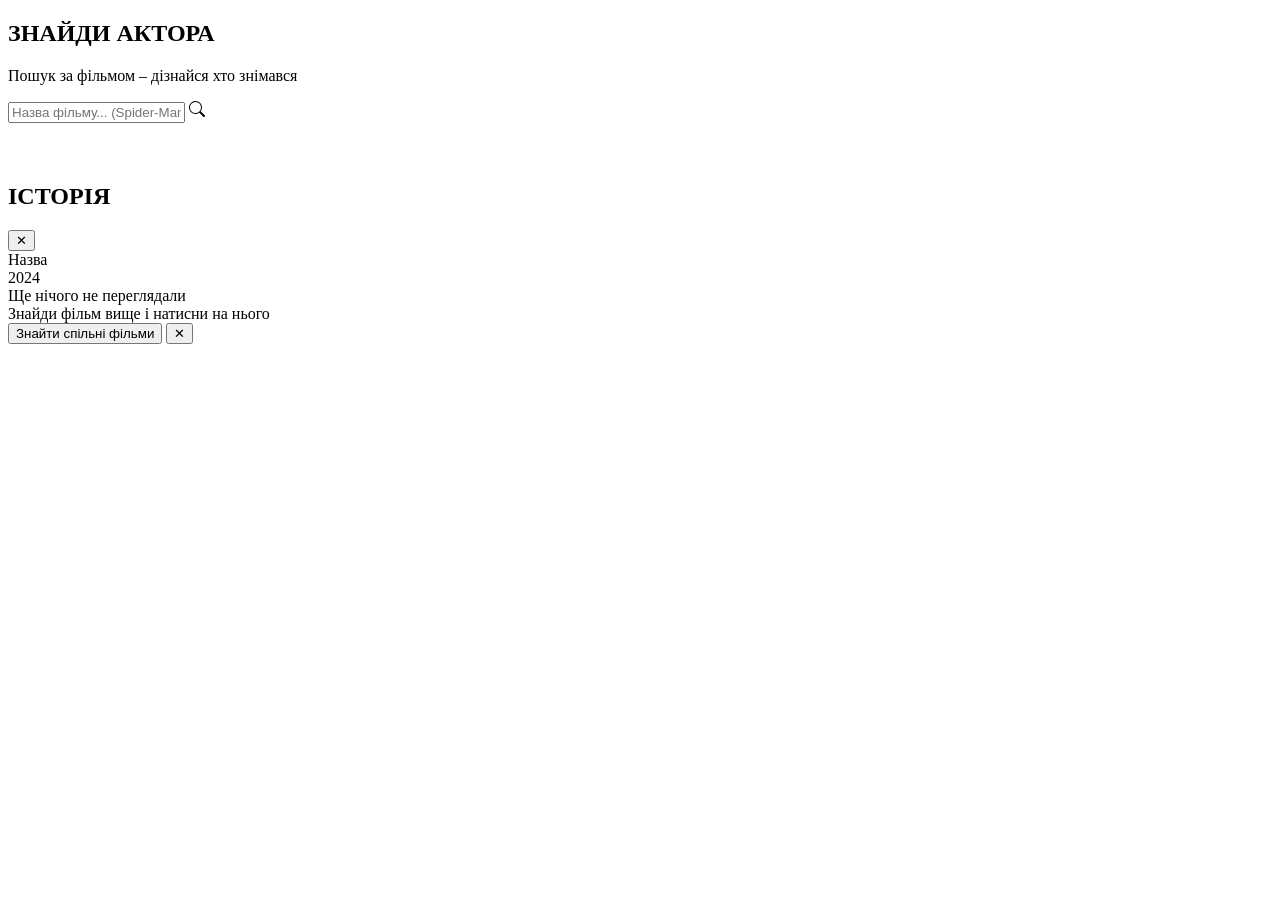
<file: target/classes/templates/index.html>
<!DOCTYPE html>
<html xmlns:th="http://www.thymeleaf.org"
      th:replace="~{fragments/layout :: layout(~{::title}, ~{::section}, ~{::aside})}">
<head>
    <title>Actlas – Пошук акторів</title>
</head>
<body>

<!-- CONTENT -->
<section>
    <h1 class="page-title">ЗНАЙДИ АКТОРА</h1>
    <p class="page-subtitle">Пошук за фільмом – дізнайся хто знімався</p>

    <!-- Search -->
    <div class="search-wrap" style="margin-bottom: 60px;">
        <input
                type="text"
                id="search-input"
                class="search-input"
                placeholder="Назва фільму... (Spider-Man, Люди Х)"
                autocomplete="off"
        >
        <span class="search-icon"><svg xmlns="http://www.w3.org/2000/svg" width="16" height="16" fill="currentColor" class="bi bi-search" viewBox="0 0 16 16">
  <path d="M11.742 10.344a6.5 6.5 0 1 0-1.397 1.398h-.001q.044.06.098.115l3.85 3.85a1 1 0 0 0 1.415-1.414l-3.85-3.85a1 1 0 0 0-.115-.1zM12 6.5a5.5 5.5 0 1 1-11 0 5.5 5.5 0 0 1 11 0"/>
</svg>
        </span>
        <div id="search-dropdown" class="search-dropdown"></div>
    </div>

    <!-- History -->
    <div class="section">
        <div class="section__header">
            <h2 class="section__title">ІСТОРІЯ</h2>
            <span class="section__count" id="history-count"
                  th:text="${history != null and !history.isEmpty()} ? ${history.size()} + ' фільмів' : ''">
            </span>
        </div>

        <div id="history-grid" class="grid grid--movies">
            <th:block th:if="${history != null and !history.isEmpty()}">
                <div th:each="movie : ${history}"
                     class="movie-card"
                     th:data-imdb-id="${movie.imdbId}">
                    <button class="movie-card__delete"
                            th:data-imdb-id="${movie.imdbId}">&#x2715;</button>
                    <img th:if="${movie.imageUrl}"
                         class="movie-card__poster"
                         th:src="${movie.imageUrl}"
                         th:alt="${movie.title}"
                         loading="lazy">
                    <div th:unless="${movie.imageUrl}" class="movie-card__poster-placeholder"></div>
                    <div class="movie-card__body">
                        <div class="movie-card__title" th:text="${movie.title}">Назва</div>
                        <div class="movie-card__meta">
                            <span th:text="${movie.year} ?: '–'">2024</span>
                            <span th:if="${movie.rating}"
                                  class="movie-card__rating"
                                  th:text="|&#9733; ${#numbers.formatDecimal(movie.rating, 1, 1)}|">
                            </span>
                        </div>
                    </div>
                </div>
            </th:block>

            <th:block th:if="${history == null or history.isEmpty()}">
                <div class="empty-state" style="grid-column: 1/-1;">
                    <div class="empty-state__line"></div>
                    <div class="empty-state__text">
                        Ще нічого не переглядали<br>
                        Знайди фільм вище і натисни на нього
                    </div>
                </div>
            </th:block>
        </div>
    </div>

    <!-- Pinned bar -->
    <div class="pinned-bar" id="pinned-bar">
        <div class="pinned-bar__actors" id="pinned-actors"></div>
        <button class="pinned-bar__btn" id="find-common-btn">Знайти спільні фільми</button>
        <button class="pinned-bar__clear" id="clear-pinned-btn" title="Очистити">&#x2715;</button>
    </div>
</section>


<aside th:fragment="pageScripts">
    <script>
        Search.init('search-input', 'search-dropdown');

        Search.onSelect = async function(movie) {
            document.getElementById('search-dropdown').classList.remove('active');
            document.getElementById('search-input').value = movie.title;
            Toast.info('Завантаження "' + movie.title + '"...');
            try {
                const saved = await MovieAPI.fetch(movie.imdbId);
                Toast.success('"' + saved.title + '" збережено!');
                window.location.href = '/movies/' + movie.imdbId;
            } catch (e) {
                Toast.error('Не вдалось завантажити фільм');
            }
        };

        document.getElementById('history-grid').addEventListener('click', async function(e) {
            const deleteBtn = e.target.closest('.movie-card__delete');
            if (deleteBtn) {
                e.stopPropagation();
                await deleteFromHistory(deleteBtn.dataset.imdbId);
                return;
            }
            const card = e.target.closest('.movie-card');
            if (card) {
                window.location.href = '/movies/' + card.dataset.imdbId;
            }
        });

        async function deleteFromHistory(imdbId) {
            try {
                await MovieAPI.delete(imdbId);
                const card = document.querySelector('.movie-card[data-imdb-id="' + imdbId + '"]');
                if (card) card.remove();
                Toast.success('Видалено з історії');

                const remaining = document.querySelectorAll('#history-grid .movie-card').length;
                const counter = document.getElementById('history-count');
                if (counter) counter.textContent = remaining > 0 ? remaining + ' фільмів' : '';

                if (remaining === 0) {
                    document.getElementById('history-grid').innerHTML =
                        '<div class="empty-state" style="grid-column:1/-1">' +
                        '<div class="empty-state__line"></div>' +
                        '<div class="empty-state__text">Ще нічого не переглядали</div>' +
                        '</div>';
                }
            } catch (e) {
                Toast.error('Помилка видалення');
            }
        }
    </script>
</aside>

</body>
</html>
</file>
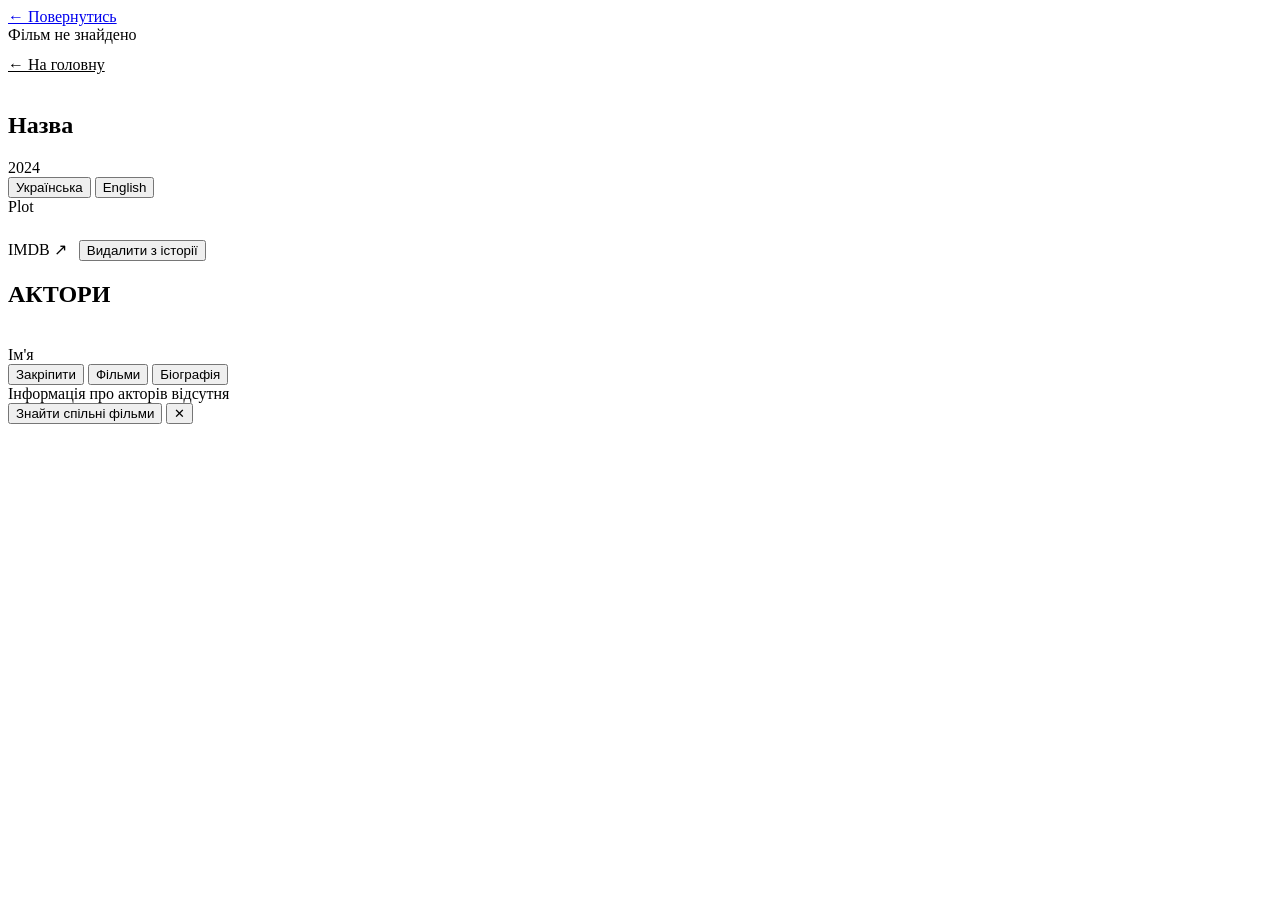
<file: target/classes/templates/movie.html>
<!DOCTYPE html>
<html xmlns:th="http://www.thymeleaf.org"
      th:replace="~{fragments/layout :: layout(~{::title}, ~{::section}, ~{::aside})}">
<head>
    <title th:text="${movie != null} ? ${movie.title} + ' – Actlas' : 'Actlas'">Фільм – Actlas</title>
</head>
<body>

<section>
    <a href="/" class="back-link">&#8592; Повернутись</a>

    <th:block th:if="${movie == null}">
        <div class="empty-state">
            <div class="empty-state__line"></div>
            <div class="empty-state__text">
                Фільм не знайдено<br>
                <a href="/" style="color:var(--accent);margin-top:12px;display:inline-block;">
                    &#8592; На головну
                </a>
            </div>
        </div>
    </th:block>

    <th:block th:if="${movie != null}">

        <div class="movie-hero">
            <div>
                <img th:if="${movie.imageUrl}"
                     class="movie-hero__poster"
                     th:src="${movie.imageUrl}"
                     th:alt="${movie.title}">
                <div th:unless="${movie.imageUrl}" class="movie-hero__poster-placeholder"></div>
            </div>

            <div>
                <h1 class="movie-hero__title" th:text="${movie.title}">Назва</h1>

                <p th:if="${movie.originalTitle != null and movie.originalTitle != movie.title}"
                   class="movie-hero__original"
                   th:text="${movie.originalTitle}">
                </p>

                <div class="movie-hero__badges">
                    <span th:if="${movie.year}" class="badge" th:text="${movie.year}">2024</span>
                    <span th:if="${movie.rating}" class="badge badge--rating"
                          th:text="|&#9733; ${#numbers.formatDecimal(movie.rating, 1, 1)}|">
                    </span>
                    <span th:if="${movie.actors != null and !movie.actors.isEmpty()}"
                          class="badge"
                          th:text="${movie.actors.size()} + ' акторів'">
                    </span>
                </div>

                <!-- Опис фільму -->
                <th:block th:if="${movie.plotUkr != null or movie.plot != null}">
                    <div class="movie-plot">
                        <!-- Таби тільки якщо є обидва -->
                        <div th:if="${movie.plotUkr != null and movie.plot != null}"
                             class="plot-tabs">
                            <button class="plot-tab active" onclick="switchPlot('ukr')">
                                Українська
                            </button>
                            <button class="plot-tab" onclick="switchPlot('en')">
                                English
                            </button>
                        </div>
                        <!-- Лейбл якщо тільки один -->
                        <div th:if="${movie.plotUkr == null and movie.plot != null}"
                             class="plot-label">Plot</div>

                        <p th:if="${movie.plotUkr != null}"
                           class="plot-text" id="plot-ukr"
                           th:text="${movie.plotUkr}"></p>

                        <p th:if="${movie.plot != null and movie.plotUkr == null}"
                           class="plot-text"
                           th:text="${movie.plot}"></p>

                        <p th:if="${movie.plot != null and movie.plotUkr != null}"
                           class="plot-text" id="plot-en"
                           style="display:none"
                           th:text="${movie.plot}"></p>
                    </div>
                </th:block>

                <div style="margin-top:24px;display:flex;gap:12px;flex-wrap:wrap;">
                    <a th:href="|https://www.imdb.com/title/${movie.imdbId}|"
                       target="_blank" class="btn btn--ghost">
                        IMDB &#8599;
                    </a>
                    <button class="btn btn--danger" id="delete-movie-btn"
                            th:data-imdb-id="${movie.imdbId}">
                        Видалити з історії
                    </button>
                </div>
            </div>
        </div>

        <!-- Актори -->
        <div class="section">
            <div class="section__header">
                <h2 class="section__title">АКТОРИ</h2>
                <span class="section__count"
                      th:text="${movie.actors != null} ? ${movie.actors.size()} + ' осіб' : ''">
                </span>
            </div>

            <div th:if="${movie.actors != null and !movie.actors.isEmpty()}"
                 class="grid grid--actors" id="actors-grid">
                <div th:each="actor : ${movie.actors}" class="actor-card">
                    <img th:if="${actor.imageUrl}"
                         class="actor-card__photo"
                         th:src="${actor.imageUrl}"
                         th:alt="${actor.displayName}"
                         loading="lazy">
                    <div th:unless="${actor.imageUrl}" class="actor-card__photo-placeholder"></div>
                    <div class="actor-card__body">
                        <div class="actor-card__name" th:text="${actor.displayName}">Ім'я</div>
                        <div th:if="${actor.birthDate}"
                             class="actor-card__birth"
                             th:text="${actor.birthDate}">
                        </div>
                        <!-- Превью біографії якщо вже є -->
                        <div th:if="${actor.biography != null}"
                             class="actor-card__bio-preview"
                             th:text="${#strings.abbreviate(actor.biography, 72)}">
                        </div>
                        <div class="actor-card__actions">
                            <button class="actor-card__pin"
                                    th:data-actor-id="${actor.id}"
                                    th:data-actor-name="${actor.displayName}"
                                    th:data-actor-image="${actor.imageUrl} ?: ''">
                                Закріпити
                            </button>
                            <button class="actor-card__films"
                                    th:data-actor-id="${actor.id}"
                                    th:data-actor-name="${actor.displayName}">
                                Фільми
                            </button>
                            <!-- Кнопка біографії – завжди є, підвантажує динамічно -->
                            <button class="actor-card__bio-btn"
                                    th:data-actor-id="${actor.id}"
                                    th:data-actor-name="${actor.displayName}"
                                    th:data-bio="${actor.biography}">
                                Біографія
                            </button>
                        </div>
                    </div>
                </div>
            </div>

            <div th:if="${movie.actors == null or movie.actors.isEmpty()}" class="empty-state">
                <div class="empty-state__line"></div>
                <div class="empty-state__text">Інформація про акторів відсутня</div>
            </div>
        </div>

    </th:block>

    <!-- Модалка: фільми актора -->
    <div id="actor-movies-modal" class="modal-overlay" style="display:none;">
        <div class="modal">
            <div class="modal__header">
                <h3 class="modal__title" id="modal-actor-name">Фільми актора</h3>
                <button class="modal__close" id="modal-close-films">&#x2715;</button>
            </div>
            <div class="modal__body" id="modal-films-body"></div>
        </div>
    </div>

    <!-- Модалка: біографія -->
    <div id="actor-bio-modal" class="modal-overlay" style="display:none;">
        <div class="modal">
            <div class="modal__header">
                <h3 class="modal__title" id="modal-bio-name">Біографія</h3>
                <button class="modal__close" id="modal-close-bio">&#x2715;</button>
            </div>
            <div class="modal__body" id="modal-bio-body"></div>
        </div>
    </div>

    <!-- Pinned bar -->
    <div class="pinned-bar" id="pinned-bar">
        <div class="pinned-bar__actors" id="pinned-actors"></div>
        <button class="pinned-bar__btn" id="find-common-btn">Знайти спільні фільми</button>
        <button class="pinned-bar__clear" id="clear-pinned-btn" title="Очистити">&#x2715;</button>
    </div>
</section>

<aside th:fragment="pageScripts">
    <script>
        // Перемикач мови опису фільму
        function switchPlot(lang) {
            const ukr    = document.getElementById('plot-ukr');
            const en     = document.getElementById('plot-en');
            const tabs   = document.querySelectorAll('.plot-tab');
            if (!ukr || !en) return;
            ukr.style.display = lang === 'ukr' ? 'block' : 'none';
            en.style.display  = lang === 'en'  ? 'block' : 'none';
            tabs.forEach((t, i) => t.classList.toggle('active', i === (lang === 'ukr' ? 0 : 1)));
        }

        // Видалити фільм
        const deleteBtn = document.getElementById('delete-movie-btn');
        if (deleteBtn) {
            deleteBtn.addEventListener('click', async function() {
                if (!confirm('Видалити фільм з історії?')) return;
                try {
                    await MovieAPI.delete(this.dataset.imdbId);
                    Toast.success('Видалено');
                    setTimeout(() => window.location.href = '/', 1200);
                } catch (e) {
                    Toast.error('Помилка видалення');
                }
            });
        }

        // Делегування кліків по акторах
        const actorsGrid = document.getElementById('actors-grid');
        if (actorsGrid) {
            actorsGrid.addEventListener('click', async function(e) {

                const filmsBtn = e.target.closest('.actor-card__films');
                if (filmsBtn) {
                    await openActorFilms(
                        filmsBtn.dataset.actorId,
                        filmsBtn.dataset.actorName
                    );
                    return;
                }

                const bioBtn = e.target.closest('.actor-card__bio-btn');
                if (bioBtn) {
                    await openBioModal(
                        bioBtn.dataset.actorId,
                        bioBtn.dataset.actorName,
                        bioBtn.dataset.bio || null
                    );
                }
            });
        }


        async function openActorFilms(actorId, actorName) {
            const modal = document.getElementById('actor-movies-modal');
            const body  = document.getElementById('modal-films-body');
            document.getElementById('modal-actor-name').textContent = actorName;
            body.innerHTML =
                '<div class="loading-state"><div class="search-spinner"></div>Завантаження...</div>';
            modal.style.display = 'flex';

            try {
                const movies = await ActorAPI.getMovies(actorId);
                if (!movies || movies.length === 0) {
                    body.innerHTML =
                        '<div class="empty-state"><div class="empty-state__line"></div>' +
                        '<div class="empty-state__text">Фільмів у базі не знайдено.<br>' +
                        'Переглянь більше фільмів з цим актором.</div></div>';
                    return;
                }
                body.innerHTML =
                    '<div class="grid grid--movies">' +
                    movies.map(m =>
                        '<div class="movie-card" style="cursor:pointer" ' +
                        'onclick="window.location.href=\'/movies/' + m.imdbId + '\'">' +
                        (m.imageUrl
                            ? '<img class="movie-card__poster" src="' + m.imageUrl + '" loading="lazy">'
                            : '<div class="movie-card__poster-placeholder"></div>') +
                        '<div class="movie-card__body">' +
                        '<div class="movie-card__title">' + m.title + '</div>' +
                        '<div class="movie-card__meta"><span>' + (m.year || '–') + '</span>' +
                        (m.rating
                            ? '<span class="movie-card__rating">&#9733; ' + m.rating.toFixed(1) + '</span>'
                            : '') +
                        '</div></div></div>'
                    ).join('') + '</div>';
            } catch (err) {
                body.innerHTML =
                    '<div class="empty-state"><div class="empty-state__text">Помилка завантаження</div></div>';
            }
        }


        async function openBioModal(actorId, actorName, bio) {
            const modal = document.getElementById('actor-bio-modal');
            const body  = document.getElementById('modal-bio-body');
            document.getElementById('modal-bio-name').textContent = actorName;
            modal.style.display = 'flex';

            if (bio && bio.trim().length > 0) {
                renderBio(body, bio);
                return;
            }

            body.innerHTML =
                '<div class="loading-state"><div class="search-spinner"></div>Завантаження...</div>';

            try {
                const actor = await ActorAPI.get(actorId);
                if (actor && actor.biography) {
                    renderBio(body, actor.biography);


                    const btn = document.querySelector(
                        '.actor-card__bio-btn[data-actor-id="' + actorId + '"]'
                    );
                    if (btn) btn.dataset.bio = actor.biography;
                } else {
                    body.innerHTML =
                        '<div class="empty-state"><div class="empty-state__line"></div>' +
                        '<div class="empty-state__text">Біографія не знайдена</div></div>';
                }
            } catch (err) {
                body.innerHTML =
                    '<div class="empty-state"><div class="empty-state__text">Помилка завантаження</div></div>';
            }
        }

        function renderBio(container, bio) {
            container.innerHTML =
                '<div class="bio-text">' +
                bio.split('\n\n')
                    .filter(p => p.trim().length > 0)
                    .map(p => '<p>' + p + '</p>')
                    .join('') +
                '</div>';
        }


        document.getElementById('modal-close-films').addEventListener('click', function() {
            document.getElementById('actor-movies-modal').style.display = 'none';
        });
        document.getElementById('modal-close-bio').addEventListener('click', function() {
            document.getElementById('actor-bio-modal').style.display = 'none';
        });
        document.querySelectorAll('.modal-overlay').forEach(function(overlay) {
            overlay.addEventListener('click', function(e) {
                if (e.target === this) this.style.display = 'none';
            });
        });
    </script>
</aside>

</body>
</html>
</file>
